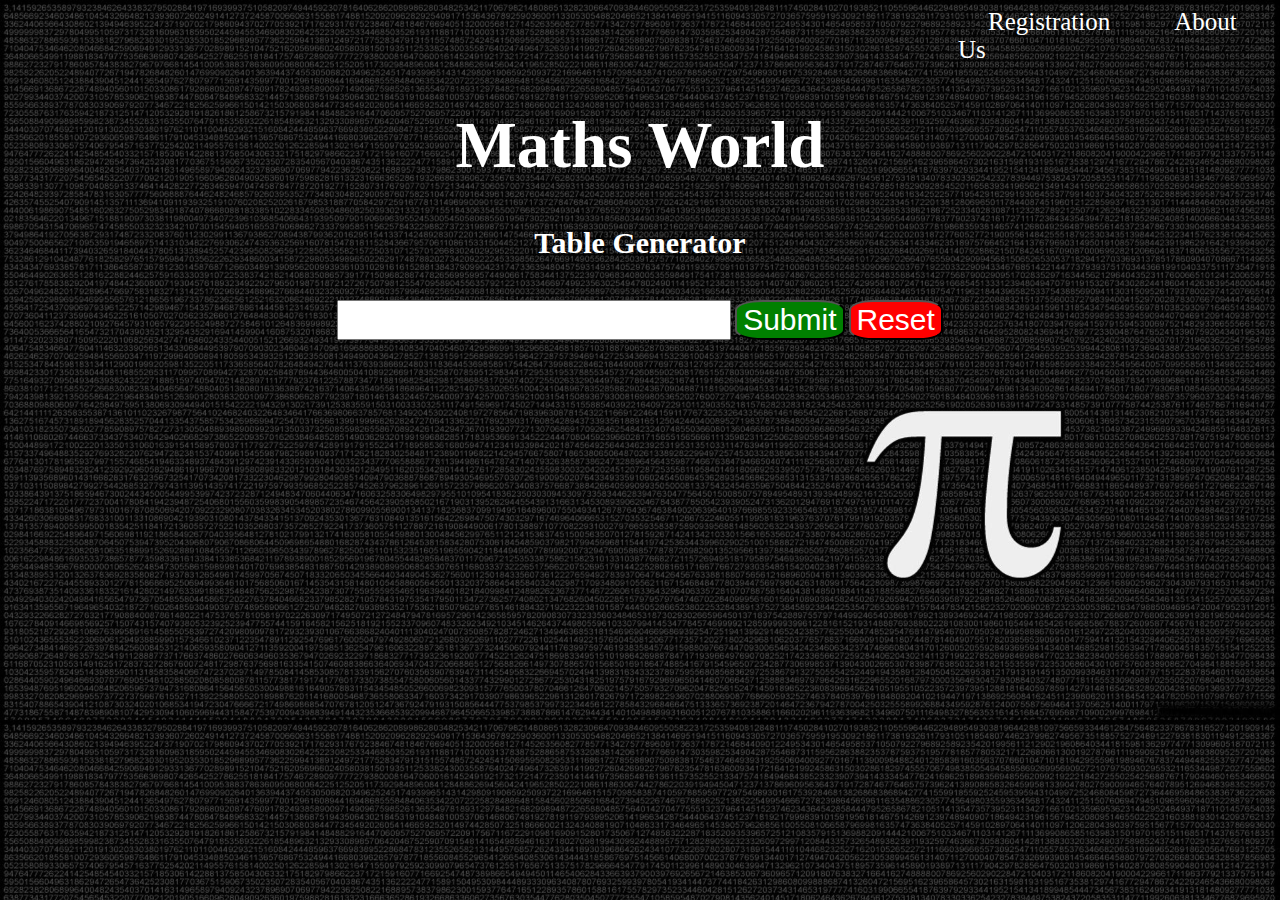
<file: index.html>
<!DOCTYPE html>
<html lang="en">
<head>
    <meta charset="UTF-8">
    <meta name="viewport" content="width=device-width, initial-scale=1.0">
    <title>Document</title>
    <link rel="stylesheet" href="style.css">
    <script src="table.js"></script>
</head>
<body background="bg1.jpg" style="background-size: cover;">
<h3 id="name2"></h3>
    <nav>
        <!-- <a href="">Home</a> -->
        <a href="reg.html">Registration</a>
        <a href="aboutUs.html">About Us</a>
    </nav>
    <div>
        <h1 class="h1">Maths World</h1>
    </div>

    
        <h4>Table Generator</h4>
    <div class="input">
        <input type="number" id="num" class="num" required>
        <input type="submit" onclick="table()" class="btn1">  
        <input type="reset" class="btn2" onclick="reset()">  
    </div>

    <div id="show" class="result"></div>
   <script>
    window.addEventListener('beforeunload',function(){sessionStorage.clear();});
    var x=sessionStorage.getItem('name');
if(x!=null)
{
    document.getElementById("name2").innerHTML=x;
}
   </script> 

</body>
</html>
</file>
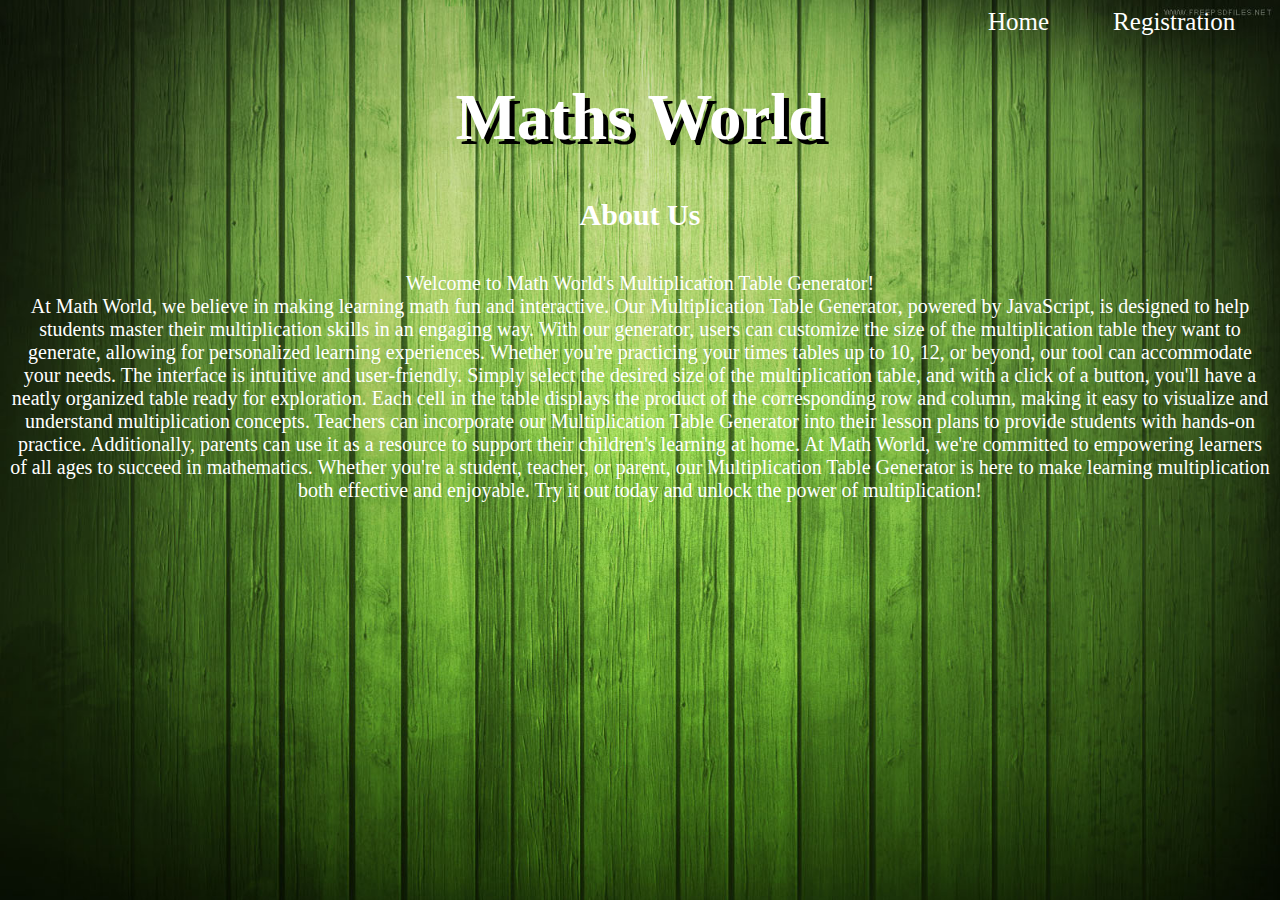
<file: aboutUs.html>
<!DOCTYPE html>
<html lang="en">
<head>
    <meta charset="UTF-8">
    <meta name="viewport" content="width=device-width, initial-scale=1.0">
    <title>Document</title>

    <link rel="stylesheet" href="style.css">
</head>
<body background="bg2.jpg" style="background-size: cover;">

    <nav>
        <a href="index.html">Home</a>
        <a href="reg.html">Registration</a>
        <!-- <a href="#">About Us</a> -->
    </nav>
    <div>
        <h1 class="c1">Maths World</h1>
    </div>

    <h4>About Us</h4>

    <div>

        <p class="aboutPara">
            
            Welcome to Math World's Multiplication Table Generator!
            <br>

            At Math World, we believe in making learning math fun and interactive. Our Multiplication Table Generator, powered by JavaScript, is designed to help students master their multiplication skills in an engaging way.

            With our generator, users can customize the size of the multiplication table they want to generate, allowing for personalized learning experiences. Whether you're practicing your times tables up to 10, 12, or beyond, our tool can accommodate your needs.

            The interface is intuitive and user-friendly. Simply select the desired size of the multiplication table, and with a click of a button, you'll have a neatly organized table ready for exploration. Each cell in the table displays the product of the corresponding row and column, making it easy to visualize and understand multiplication concepts.

            Teachers can incorporate our Multiplication Table Generator into their lesson plans to provide students with hands-on practice. Additionally, parents can use it as a resource to support their children's learning at home.

            At Math World, we're committed to empowering learners of all ages to succeed in mathematics. Whether you're a student, teacher, or parent, our Multiplication Table Generator is here to make learning multiplication both effective and enjoyable. Try it out today and unlock the power of multiplication!
        </p>
    </div>
    
</body>
</html>
</file>
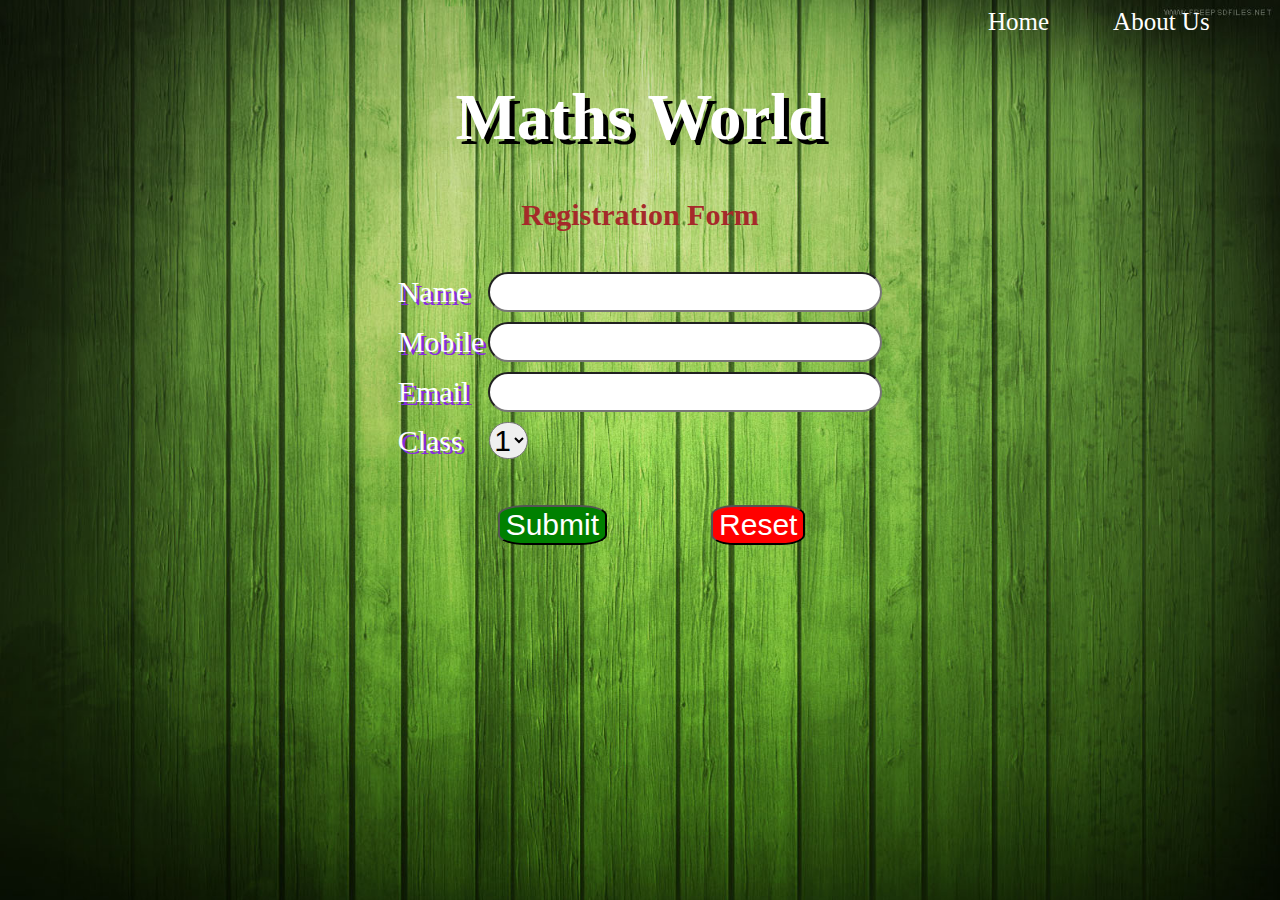
<file: reg.html>
<!DOCTYPE html>
<html lang="en">
<head>
    <meta charset="UTF-8">
    <meta name="viewport" content="width=device-width, initial-scale=1.0">
    <title>Document</title>
    <link rel="stylesheet" href="style2.css">
    <script src="table.js"></script>
</head>
<body background="bg2.jpg" style="background-size: cover;">
    <nav>
        <a href="index.html">Home</a>
        <!-- <a href="">Registration</a> -->
        <a href="aboutUs.html">About Us</a>
    </nav>
    <div>
        <h1 class="h1">Maths World</h1>
    </div>


    <h4 class="regHead">Registration Form</h4>

    <div class="cl1" id="cl1">
        <form onsubmit="thank(event)">
            <div>
                <label for="">Name &nbsp</label>
                <input type="text" name="" id="name" required>
            </div>

            <div>
                <label for="">Mobile</label>
                <input type="number" name="" id="" required>
            </div>

            <div>
                <label for="">Email &nbsp;</label>
                <input type="email" name="" id="">
            </div>


            <div>
                <label for="">Class &nbsp;&nbsp;</label>
                <select name="" id="">
                    <option value="">1</option>
                    <option value="">2</option>
                    <option value="">3</option>
                    <option value="">4</option>
                    <option value="">5</option>
                </select>
            </div>
 
            <div id="msg" class="msg">
                Thank you for the Registration.
            </div>
            <br><br>
            <div class="cl2">
                <input type="submit" class="btn1">
                <input type="reset" class="btn2">
            </div>
           

        </form>

        

    </div>

    
</body>
</html>
</file>
<file: style.css>
.h1, .c1, h4 {
    color:white;
    text-align: center;
    font-size: 65px;
    
}

.c1 {
    text-shadow: 5px 5px black;
}

h4 {
    font-size: 30px;
}

a {
    color: white;
    font-size: 25px;
    text-decoration: none;
    margin: 30px;
}

nav {
    padding-left: 950px;
}


.btn1, .btn2 {
    color: white;
    background-color: green;
    font-size: 30px;
    border-radius: 25%;
}

.btn2 {
    background-color: red;
}

.num {
    font-size: 30px;
}

.input{
    text-align: center;
}


td {
    color: white;
    text-align: center;
    font-size: 20px;
}

.result {
    display: flex;
    align-items: center;
    justify-content: center;
    margin: 20px;
}

.aboutPara {
    color: white;
    text-align: center;
    font-size: 20px;
}
#name2{
    color: white;
    font-size: 30px;
    position:fixed;
    margin-top: 0px;
    left: 10px;
}
</file>
<file: style2.css>
.h1, .c1, h4 {
    color:white;
    text-align: center;
    font-size: 65px;
    
}
h1{
    text-shadow: 5px 5px black;
}

.c1 {
    text-shadow: 5px 5px black;
}

h4 {
    font-size: 30px;
    color:brown;
    position: relative;
    margin-top: -10px;
}

a {
    color: white;
    font-size: 25px;
    text-decoration: none;
    margin: 30px;
}

nav {
    padding-left: 950px;
}


.btn1, .btn2 {
    color: white;
    background-color: green;
    font-size: 30px;
    border-radius: 25%;
    margin-left: 100px;
}

.btn2 {
    background-color: red;
}



label {
   color:white;
   text-shadow: 3px 3px blueviolet;
    font-size: 30px;
}

input , select{
    font-size: 30px;
    border-radius: 20px;
}

.cl1 {
    display: flex;
    align-items: center;
    justify-content: center;
}

div {
    padding-bottom: 10px;
}

#msg {
    display: none;
    color: rgb(32, 52, 231);
    font-size: 24px;
    margin-left: 100px;
}
</file>
